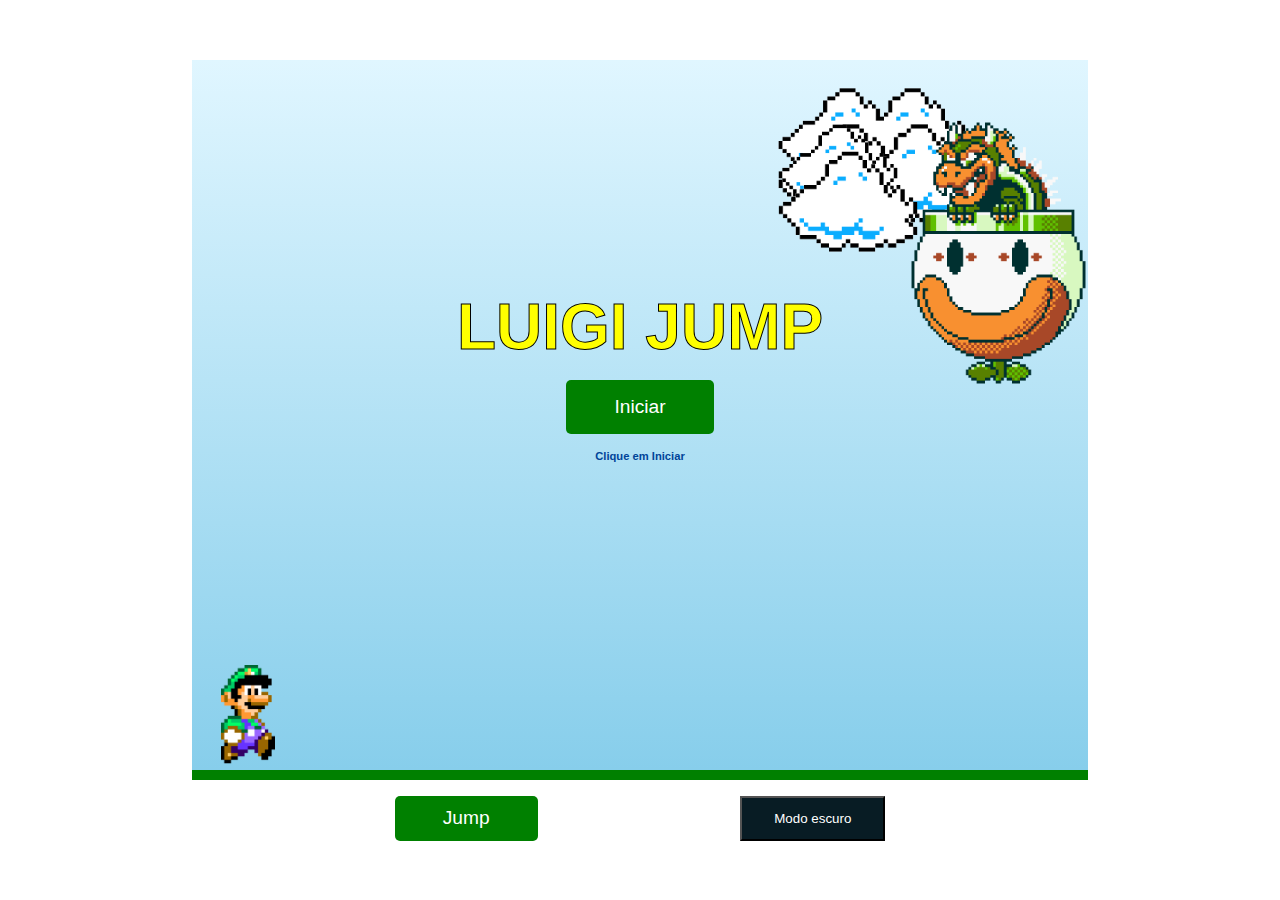
<file: index.html>
<!DOCTYPE html>
<html lang="en">
<head>
    <meta charset="UTF-8">
    <meta http-equiv="X-UA-Compatible" content="IE=edge">
    <meta name="viewport" content="width=device-width, initial-scale=1.0">
    <link rel="stylesheet" href="assets/game-style.css">
    <link rel="stylesheet" href="assets/die-modal.css">
    <link rel="stylesheet" href="assets/bowser.css">
    <link rel="stylesheet" href="assets/hud.css">
    <link rel="stylesheet" href="assets/dark-mode.css">
    <link rel="stylesheet" href="assets/responsive.css">
    <title>Luigi Jump - 1.0</title>
</head>
<body>
    <section>
        <div class="game-board">
            <div class="contador">
                <h2>Pontuação:</h2><div class="score">0</div>
                <h2 style="margin-left: 2rem;">Maior Pontuação:</h2><div class="high-score"></div>
            </div>
            <div class="txt-inicio">
                <h1>LUIGI JUMP</h1>
                <button class="start-btn">Iniciar</button>
                <h2 class="chamada-txt" >Clique em Iniciar</h2>
            </div>
            <img src="assets/img/enemy.gif" class="enemy">
            <img src="assets/img/luigi.gif" class="luigi">
            <img src="assets/img/die.gif" class="luigi-die">
            <img src="assets/img/bowser-enemy.gif" class="enemy-bowser bowser-animate">
            <img src="assets/img/bowser-enemy2.gif" class="enemy-bowser-win">
            <img src="assets/img/cloud1.png" class="nuvem cloud1">        
            <img src="assets/img/cloud1.png" class="nuvem cloud3">
            <img src="assets/img/cloud.png" class="nuvem cloud2">
            <img src="assets/img/cloud.png" class="nuvem cloud">
        </div>
        <div class="die-modal">
            <h2 class="die-alert">Você Perdeu! <br>Não obteve pontos.</h2>
            <button class="reload">Recomeçar</button>
        </div> 
    </section>
    <div class="start-container">
        <button class="dark-mode-btn">Modo escuro</button>
        <button class="jump-btn">Jump</button>
    </div>
    <script src="scripts/luigi-script.js" defer></script>
    <script src="scripts/page.js" defer></script>
    <script src="scripts/dark-mode.js" defer></script>
</body>
</html>
</file>
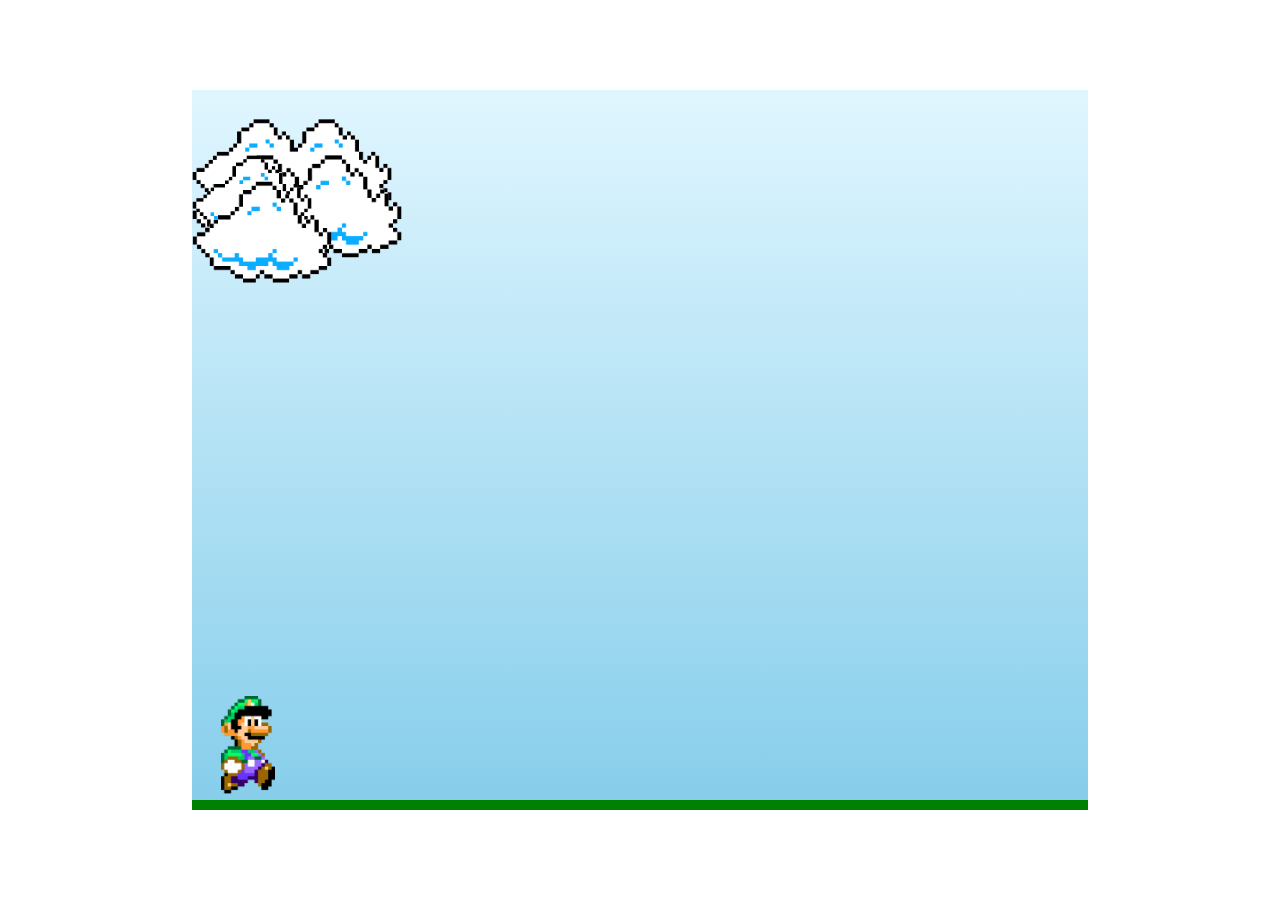
<file: luigi.html>
<!DOCTYPE html>
<html lang="en">
<head>
    <meta charset="UTF-8">
    <meta http-equiv="X-UA-Compatible" content="IE=edge">
    <meta name="viewport" content="width=device-width, initial-scale=1.0">
    <link rel="stylesheet" href="assets/game-style.css">
    <link rel="stylesheet" href="assets/die-modal.css">
    <link rel="stylesheet" href="assets/hud.css">
    <title>Luigi Jump</title>
</head>
<body>

    <div class="game-board">
        <div class="contador">
            <h2>Pontuação:</h2><div class="score">0000</div>
        </div>

        <img src="assets/enemy.gif" class="enemy">
        <img src="assets/luigi.gif" class="luigi">
        
        <img src="assets/cloud1.png" class="cloud1">        
        <img src="assets/cloud1.png" class="cloud3">
        <img src="assets/cloud.png" class="cloud2">
        <img src="assets/cloud.png" class="cloud">

    </div>   

    <div class="die-modal">
        <h2 class="die-alert">Você Perdeu!</h2>
        <button class="reload">Recomeçar</button>
    </div> 
    <script src="scripts/luigi-script.js" defer></script>
    <script src="scripts/page.js" defer></script>
</body>
</html>
</file>
<file: assets/game-style.css>
* {
    margin: 0;
    padding: 0;
    box-sizing: border-box;  
}

body {
    width: 100%;
    height: 100vh;
    display: flex;
    flex-direction: column;
    align-items: center;
    justify-content: center;
}

section {
    width: 100vw;
    height: 80vh;
    display: flex;
    align-items: center;
    justify-content: center;
}

.game-board {
    width: 70%;
    height: 80vh;
    border-bottom: 10px solid green;
    margin: 0 auto;
    position: absolute;
    z-index: 1;
    overflow: hidden;
    background: linear-gradient(#E0F6FF, #87CEEB);
}

.cloud {
    width: 140px;
    position: absolute;
    animation: cloud-animation 20s infinite linear;
    margin-top: 5%;
}

@keyframes cloud-animation {
    from {
        right: -140px;
    }

    to {
        right: 100%;
    }
}

.cloud1 {
    width: 200px;
    position: absolute;
    animation: cloud-animation1 24s infinite linear;
    margin-top: -2%;
}

@keyframes cloud-animation1 {
    from {
        right: -200px;
    }

    to {
        right: 100%;
    }
}

.cloud2 {
    width: 120px;
    position: absolute;
    animation: cloud-animation2 22s infinite linear;
    margin-top: 2%;
}

@keyframes cloud-animation2 {
    from {
        right: -400px;
    }

    to {
        right: 100%;
    }
}

.cloud3 {
    width: 210px;
    position: absolute;
    animation: cloud-animation3 26s infinite linear;
    margin-top: 2%;
}

@keyframes cloud-animation3 {
    from {
        right: -210px;
    }

    to {
        right: 100%;
    }
}

.enemy {
    position: absolute;
    bottom: 0;
    width: 50px;
    animation: enemy-animation 2.5s infinite linear;
}

.luigi {
    position: absolute;
    bottom: 0;
    width: 6%;
    left: 1.8rem;
}

.luigi-die {
    position: absolute;
    bottom: -50%;
    width: 8.5%;
    left: 1rem;
    visibility: hidden;
}

.jump {
    animation: jump 600ms ease-out;
}

@keyframes luigi-die {
    0%{
        bottom: 0%;
    }

    50% {
        bottom: 15%;
    }

    100% {
        bottom: -50%;
    }
    
}
@keyframes enemy-animation {
    from {
        right: -50%;
    }

    to {
        right: 100%;
    }
}

@keyframes jump {
    0% {
        bottom: 0;
        
    }

    40% {
        bottom: 90px;
        
    }

    50% {
        bottom: 90px;
        
    }

    60% {
        bottom: 90px;
        
    }

    100% {
        bottom: 0px;
        
    }
}
</file>
<file: assets/die-modal.css>
.die-modal {
    position: relative;
    z-index: 999;
    width: 25%;
    height: 25%;
    display: flex;
    flex-direction: column;
    align-items: center;
    justify-content: space-around;
    background: rgb(255, 255, 255);
    border: 1px solid rgba(0, 0, 0, 0.158);
    text-align: center;
}

.die-modal {
    visibility: hidden;
    pointer-events: none;
}

.die-alert-on {
    visibility: visible;
    pointer-events: all;
    animation: alert .4s;
}

@keyframes alert {
    from {
        opacity: 0;
        transform: translate3d(0, 20px, 0);
    }
    to {
        opacity: 1;
        transform: translate3d(0, 0, 0);
    }
}

.die-alert {
    font-family: sans-serif;
    font-weight: 600;
    color: #010101;
}
.reload {
    padding: 3% 12%;
    color: #fff;
    background: #19f;
    border: none;
}

.reload:hover {
    background: #15f;
    cursor: pointer;
}
</file>
<file: assets/hud.css>
.txt-inicio {
    width: 100%;
    height: 60vh;
    position: absolute;
    z-index: 800;
    display: flex;
    flex-direction: column;
    align-items: center;
    justify-content: center;
    font-family: sans-serif;
    transition: all 0.5s ease;
}

.txt-none {
    opacity: 0;
}

.txt-inicio h1 {
    font-size: 4rem;
    font-weight: 600;
    color: yellow;
    -webkit-text-stroke: #000 1px;
    animation: pulsar 2s infinite;
}

@keyframes pulsar {
    50% {
        transform: scale(1.05);
    }
}

.chamada-txt {
    font-size: .7rem;
    color: #049;
    animation: piscar 1s infinite;
    margin-top: 1rem;
}

@keyframes piscar {
    50% { 
        color: rgb(238, 234, 8);
    };
}

.contador {
    color: #000;
    text-align: center;
    display: flex;
    align-items: center;
    justify-content: center;
    position: relative;
    z-index: 600;
    visibility: hidden;
}

.contador h2,
.contador div {
    margin-top: 1rem;
    font-family: sans-serif;
    font-size: 1.6rem;
}

.contador div {
    margin: 1.1rem 0 0 .5%;
}

.start-container {
    width: 70%;
    height: 5vh;
    margin-top: 1rem;
    display: flex;
    flex-direction: row-reverse;
    justify-content: space-evenly;
}

.start-btn {
    padding: 1rem 3rem;
    background-color: green;
    border: none;
    border-radius: 5px;
    cursor: pointer;
    color: #fff;
    font-size: 1.2rem;
    text-align: center;
    display: flex;
    align-items: center;
    margin-top: 1rem;
}

.start-btn:hover {
    background-color: rgb(3, 90, 25);
    animation: pulsar 2s infinite;
}

.jump-btn {
    padding: 1rem 3rem;
    background-color: green;
    border: none;
    border-radius: 5px;
    cursor: pointer;
    color: #fff;
    font-size: 1.2rem;
    text-align: center;
    display: flex;
    align-items: center;
}

.events-none {
    display: none;
}
</file>
<file: assets/dark-mode.css>
.body-dm {
    background-color: rgb(15, 14, 14);
}

.contador-escuro {
    color: #fff;
}

.ceu-dm {
    background: linear-gradient(#462485, #081c24);
}

.dark-mode-btn {
    padding: 1rem 2rem;
    background-color: #081c24;
    color: #fff;
    display: flex;
    align-items: center;
    cursor: pointer;
}
</file>
<file: assets/responsive.css>
@media (max-width: 720px) {
    .game-board {
        width: 80%;
    }

    .enemy {
        width: 9%;
    }

    .luigi {
        width: 9%;
    }
    
    .jump {
        animation: jump 850ms ease-out;
    }

    .luigi-die {
        width: 12%;
    }

    .enemy-bowser {
        width: 30%;
    }

    .enemy-bowser-win {
        left: 15%;
        width: 60%;
        bottom: 15%;
    }
    @keyframes bowser-win {
        0%,100% {
            left: 15%;
            bottom: 15%;
            -moz-transform: scaleX(-1);
            -o-transform: scaleX(-1);
            -webkit-transform: scaleX(-1);
            transform: scaleX(-1);
        }
    
        50% {
            left: -38%;
            bottom: -20%;
        }
    
        90% {
            left: -30%;
            bottom: -15%;
        }
    }

    .nuvem {
        width: 25%;
        bottom: 70%;
    }

    .die-modal {
        width: 40%;
        height: 30%;
        background: rgba(255, 255, 255, 0.836);
    }
}

@media (max-width: 575px) {
    .game-board {
        width: 80%;
    }

    .enemy {
        width: 9%;
    }

    .luigi {
        width: 10%;
    }
    
    .jump {
        animation: jump 800ms ease-out;
    }

    .luigi-die {
        width: 14%;
    }

    .enemy-bowser {
        width: 35%;
    }

    .enemy-bowser-win {
        width: 80%;
        bottom: 60%;
    }
    @keyframes bowser-win {
        0%,100% {
            left: 40%;
            bottom: 60%;
            -moz-transform: scaleX(-1);
            -o-transform: scaleX(-1);
            -webkit-transform: scaleX(-1);
            transform: scaleX(-1);
        }
    
        50% {
            left: -5%;
            bottom: 30%;
        }
    
        90% {
            left: -9%;
            bottom: 40%;
        }
    }

    .nuvem {
        width: 25%;
        bottom: 70%;
    }

    .die-modal {
        width: 40%;
        height: 30%;
        background: rgba(255, 255, 255, 0.836);
    }
}

@media (max-width: 420px) {
    section {
        margin-top: -50%;
    }

    .game-board {
        width: 90%;
        height: 60%;
    }

    .txt-inicio {
        height: 60%;
    }
    .txt-inicio h1 {
        margin-bottom: 5rem;
        font-size: 2.5rem;
    }

    .enemy {
        width: 9%;
    }

    .luigi {
        width: 10%;
    }
    
    .jump {
        animation: jump 850ms ease-out;
    }

    @keyframes jump {
        0% {
            bottom: 0;
            
        }
    
        40% {
            bottom: 70px;
            
        }
    
        50% {
            bottom: 70px;
            
        }
    
        60% {
            bottom: 70px;
            
        }
    
        100% {
            bottom: 0px;
            
        }
    }

    .luigi-die {
        width: 14%;
    }

    .enemy-bowser {
        width: 35%;
    }

    .enemy-bowser-win {
        width: 80%;
        bottom: 40%;
    }
    @keyframes bowser-win {
        0%,100% {
            left: 40%;
            bottom: 40%;
            -moz-transform: scaleX(-1);
            -o-transform: scaleX(-1);
            -webkit-transform: scaleX(-1);
            transform: scaleX(-1);
        }
    
        50% {
            left: -5%;
            bottom: 2%;
        }
    
        90% {
            left: -10%;
            bottom: 10%;
        }
    }

    .nuvem {
        width: 25%;
        bottom: 70%;
    }

    .die-modal {
        width: 50%;
        height: 20%;
        background: rgba(255, 255, 255, 0.836);
    }

    .start-container {
        flex-direction: column-reverse;
        margin: 0 auto;
        align-items: center;
        justify-content: space-between;
    }

    .start-container button {
        margin: .2rem ;
    }

}
</file>
<file: assets/bowser.css>
.bowser-animate {
}

.enemy-bowser {
    width: 20%;
    z-index: 500;
    position: relative;
    left: 80%;
    visibility: visible;
    animation: bowser 3s infinite;
}

@keyframes bowser {
    0%,100% {
        left: 75%;
        bottom: 0%;
    }

    50% {
        left: 70%;
        bottom: 2%;
    }

    80% {
        bottom: -5%;
    }
}

@keyframes bowser-retreat {
    0%,100% {
        left: 75%;
        bottom: 0%;
    }

    50% {
        left: 150%;
        bottom: 10%;
    }

}

@keyframes bowser-attack {
    0%,100% {
        left: 75%;
        bottom: 10%;
    }

    50% {
        left: -100%;
        bottom: -18%;
        transform: scale(1.1);
    }

    60% {
        left: 20%;
        bottom: -10%
    }

}

.enemy-bowser-win {
    width: 45%;
    z-index: 501;
    position: relative;
    left: 40%;
    visibility: hidden;
}

.bowser-visible {
    visibility: visible;
}

@keyframes bowser-win {
    0%,100% {
        left: 40%;
        bottom: 0%;
        -moz-transform: scaleX(-1);
        -o-transform: scaleX(-1);
        -webkit-transform: scaleX(-1);
        transform: scaleX(-1);
    }

    50% {
        left: -15%;
        bottom: -30%;
    }

    90% {
        left: -15%;
        bottom: 0%;
    }
}
</file>
